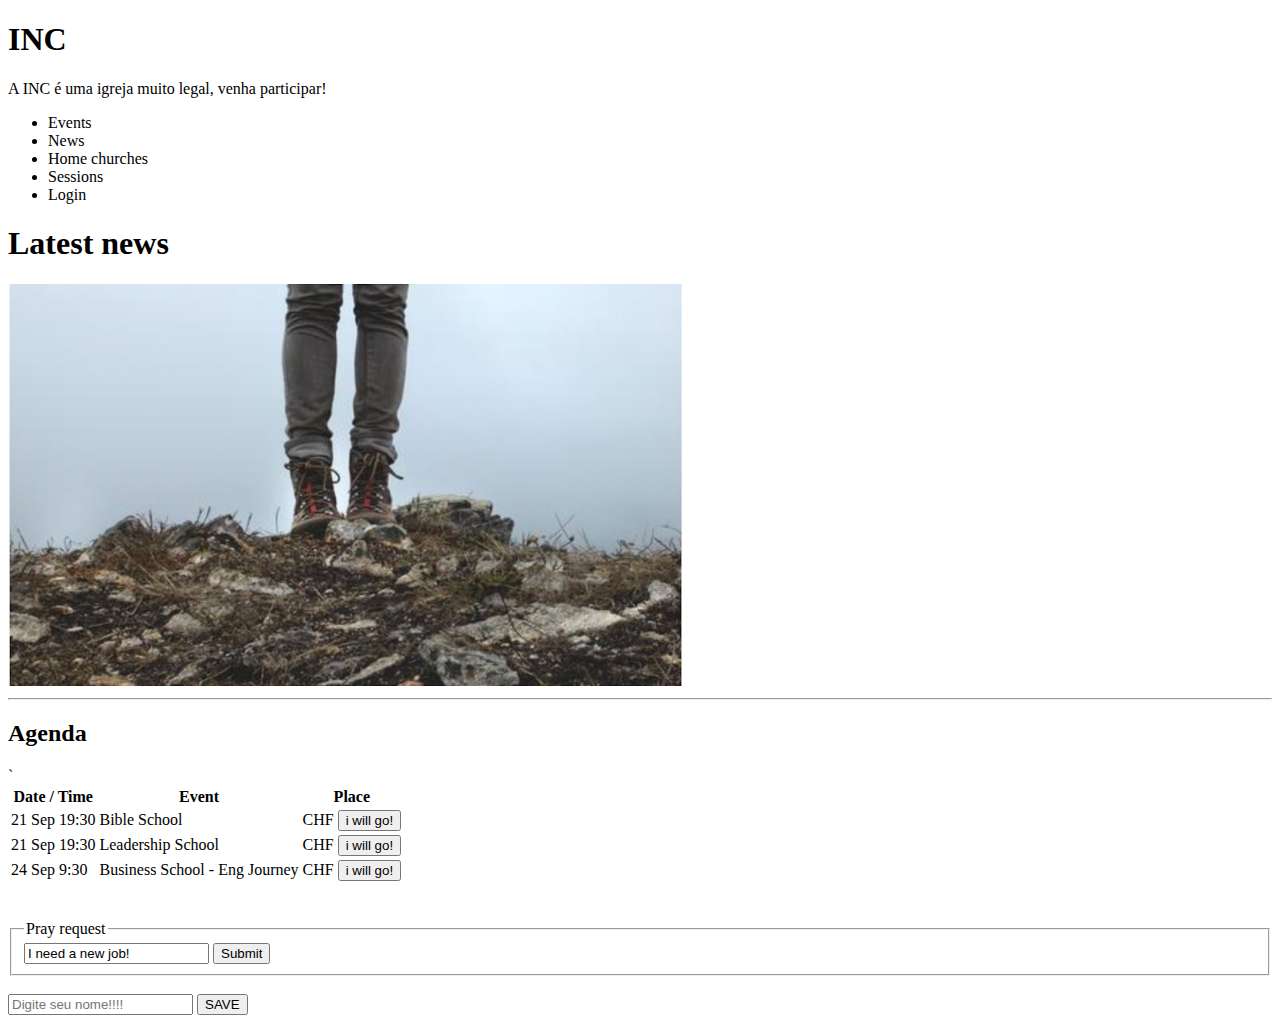
<file: homework.html>
<!DOCTYPE html>
<html lang="pt-br">
  <head>
    <meta charset="UTF-8" />
    <meta http-equiv="X-UA-Compatible" content="IE=edge" />
    <meta name="viewport" content="width=device-width, initial-scale=1.0" />
    <script src="script.js"> </script>
    <style>

    </style>
    <title>homework</title>
  </head>
  <body id="body">
    <header>
      <h1 id="INC">INC</h1>
      <p>A INC é uma igreja muito legal, venha participar!</p>
    </header>
    <nav>
      <ul>
        <li>Events</li>
        <li>News</li>
        <li>Home churches</li>
        <li>Sessions</li>
        <li>Login</li>
      </ul>
    </nav>
    <h1 class="latest-news">Latest news</h1>
    <section id="image">
      <img src="./images/img1.png" alt="" />
      <hr />
    </section>
    <section id="agenda">
      <h2>Agenda</h2>
      <table>
        <thead>
          <tr>
            <th>Date / Time</th>
            <th>Event</th>
            <th>Place</th>
          </tr>
        </thead>
        <tbody>
          <tr>
            <td>21 Sep 19:30</td>
            <td>Bible School</td>
            <td>CHF <button>i will go!</button></td>
          </tr>
          <tr>
            <td>21 Sep 19:30</td>
            <td>Leadership School</td>
            <td>CHF <button>i will go!</button></td>`
          </tr>
        </tbody>
        <tfoot>
          <tr>
            <td>24 Sep 9:30</td>
            <td>Business School - Eng Journey</td>
            <td>CHF <button>i will go!</button></td>
          </tr>
        </tfoot>
      </table>
    </section>
    <br />
    <br />

    <section>
      <form action="/action">
        <fieldset>
          <legend>Pray request</legend>
          <label for="pray"></label>
          <input type="text" id="pray" name="pray" value="I need a new job!" />

          <input type="submit" value="Submit" />
        </fieldset>
      </form>
    </section>
    <br>
    <input type="text" placeholder="Digite seu nome!!!!">

    <button>SAVE</button>
  </body>
</html>
</file>
